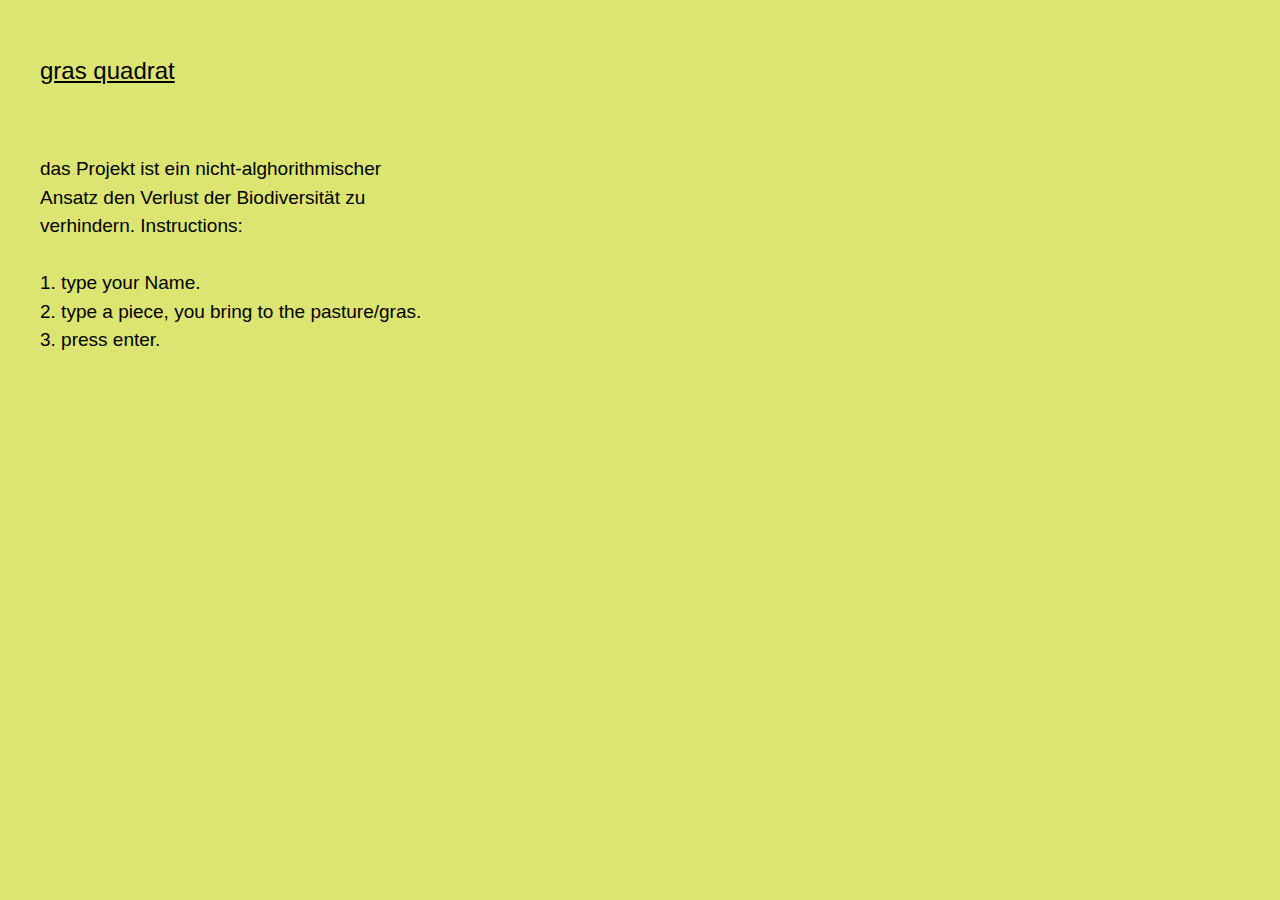
<file: pasture/index.html>
<!DOCTYPE HTML>

<html>
<head>
  <meta charset="utf-8">
  <meta http-equiv="x-ua-compatible" content="ie=edge">
  <meta name="viewport" content="width=device-width, user-scalable=no, minimum-scale=1.0, maximum-scale=1.0">
  <!-- The above 3 meta tags *must* come first in the head; any other head content must come *after* these tags -->
  <title>gras quadrat</title>
  <!-- Short description of the document (limit to 150 characters) -->
  <meta name="description" content="A description of the page">
  <!-- Helps prevent duplicate content issues -->
  <link rel="canonical" href="http://example.com/">
  <!-- Social media -->
  <meta property="og:url" content="http://example.com/page.html">
  <meta property="og:title" content="Content Title">
  <meta property="og:image" content="http://example.com/image.jpg">
  <meta property="og:description" content="Description Here">
  <!-- For IE 11, Chrome, Firefox, Safari, Opera -->
  <link rel="icon" type="image/png" sizes="16x16" href="/path/to/favicon-16x16.png">
  <link rel="icon" type="image/png" sizes="32x32" href="/path/to/favicon-32x32.png">
  <link rel="icon" type="image/png" sizes="96x96" href="/path/to/favicon-96x96.png">
  <!-- Points to an external CSS style sheet -->
  <link href="css/style.css" rel="stylesheet">
</head>

<body>

<main>

        <div class="times-button">
          <a href="./index.php">gras quadrat</a>
        </div>


        <div class="text">
          das Projekt ist ein nicht-alghorithmischer Ansatz
          den Verlust der Biodiversität zu verhindern.
          Instructions:<br>
          <br>
          1. type your Name.<br>
          2. type a piece, you bring to the pasture/gras.<br>
          3. press enter.
        </div>

</main>


</body>

</html>
</file>
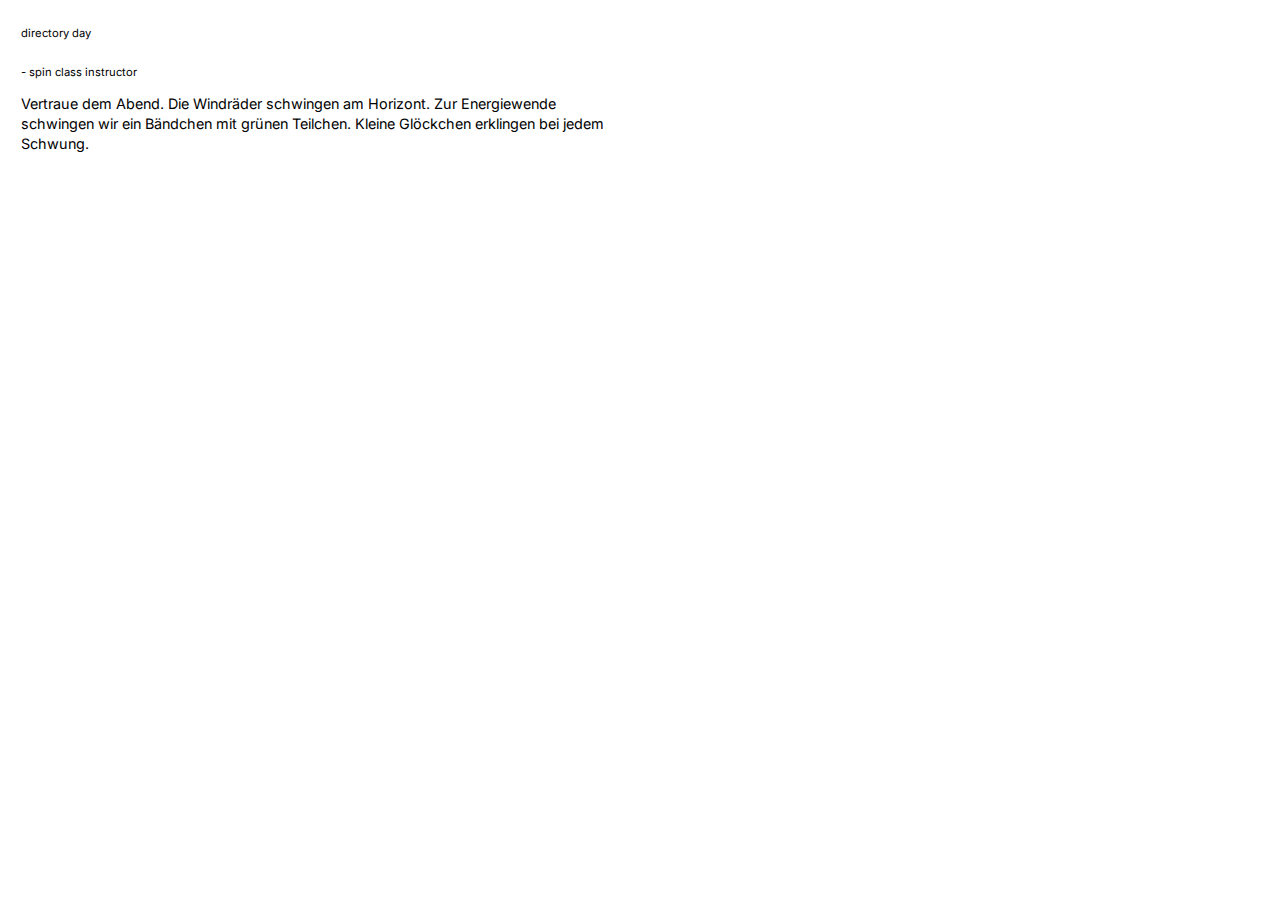
<file: directory/day/spinclassinstructor.html>
<!DOCTYPE HTML>

<html>
<head>
  <meta charset="utf-8">
  <meta http-equiv="x-ua-compatible" content="ie=edge">
  <meta name="viewport" content="width=device-width, initial-scale=1.0">
  <!-- this is the title -->
  <title>directory day</title>
  <!-- this is the favicon to the page -->
  <link rel="shortcut icon" type="image/x-icon" href="/linie.png">
  <!-- Points to an external CSS style sheet -->
  <link href="../css/style.css" rel="stylesheet">
  <link rel="preconnect" href="https://fonts.googleapis.com">
  <link rel="preconnect" href="https://fonts.gstatic.com" crossorigin>
  <link href="https://fonts.googleapis.com/css2?family=Inter&display=swap" rel="stylesheet">
</head>

<body>

<header class="title">
  <a href="../index.html">directory day
  </a>
</header>

<main>
  <p class="title">- spin class instructor</p>
  <div id="außerhalb">
    <p class="text">
      Vertraue dem Abend.
      Die Windräder schwingen am Horizont.
      Zur Energiewende schwingen wir ein Bändchen mit grünen Teilchen.
      Kleine Glöckchen erklingen bei jedem Schwung.
    </p>
  </div>
</main>














</body>



</html>
</file>
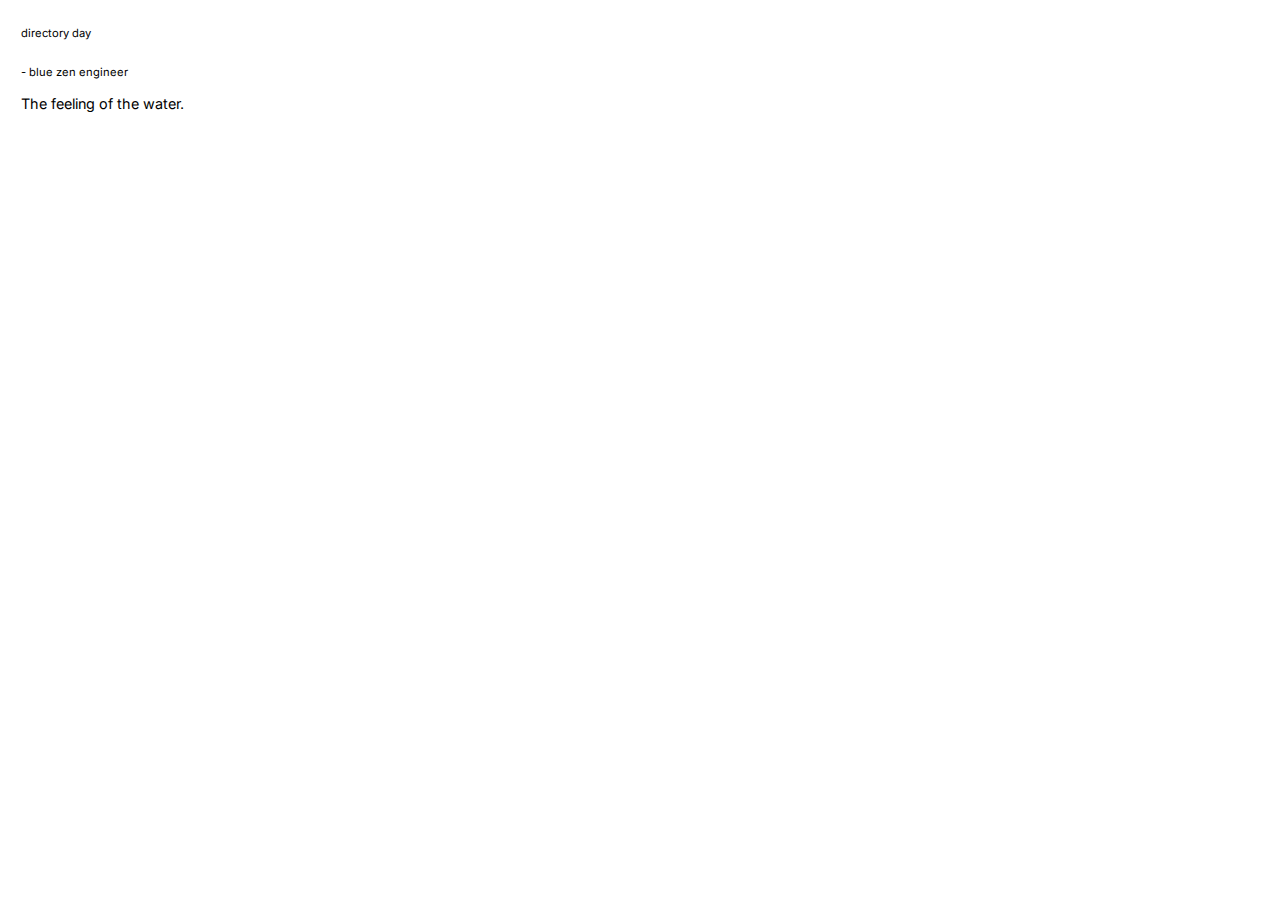
<file: directory/day/zenengineer.html>
<!DOCTYPE HTML>

<html>
<head>
  <meta charset="utf-8">
  <meta http-equiv="x-ua-compatible" content="ie=edge">
  <meta name="viewport" content="width=device-width, initial-scale=1.0">
  <!-- this is the title -->
  <title>directory day</title>
  <!-- this is the favicon to the page -->
  <link rel="shortcut icon" type="image/x-icon" href="/linie.png">
  <!-- Points to an external CSS style sheet -->
  <link href="../css/style.css" rel="stylesheet">
  <link rel="preconnect" href="https://fonts.googleapis.com">
  <link rel="preconnect" href="https://fonts.gstatic.com" crossorigin>
  <link href="https://fonts.googleapis.com/css2?family=Inter&display=swap" rel="stylesheet">
</head>

<body>

<header class="title">
  <a href="../index.html">directory day
  </a>
</header>

<main>
  <p class="title">- blue zen engineer</p>
  <div id="außerhalb">
    <p class="text">
     The feeling of the water. 
    </p>
  </div>
</main>














</body>



</html>
</file>
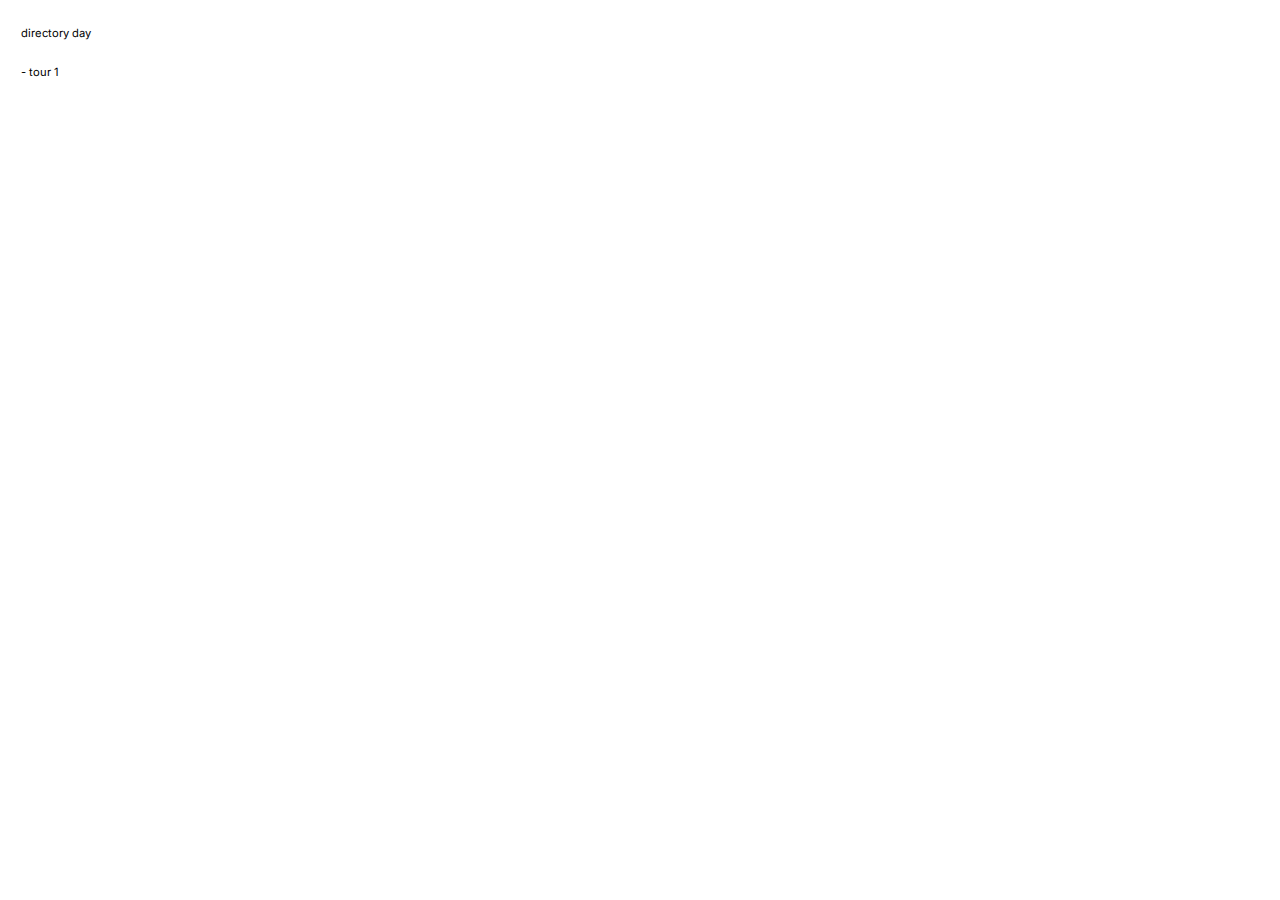
<file: directory/people/eivind.html>
<!DOCTYPE HTML>

<html>
<head>
  <meta charset="utf-8">
  <meta http-equiv="x-ua-compatible" content="ie=edge">
  <meta name="viewport" content="width=device-width, initial-scale=1.0">
  <!-- this is the title -->
  <title>directory day</title>
  <!-- this is the favicon to the page -->
  <link rel="shortcut icon" type="image/x-icon" href="/linie.png">
  <!-- Points to an external CSS style sheet -->
  <link href="../css/style.css" rel="stylesheet">
  <link rel="preconnect" href="https://fonts.googleapis.com">
  <link rel="preconnect" href="https://fonts.gstatic.com" crossorigin>
  <link href="https://fonts.googleapis.com/css2?family=Inter&display=swap" rel="stylesheet">
</head>

<body>

<header class="title">
  <a href="../index.html">directory day
  </a>
</header>

<main>
  <p class="title">- tour 1</p>
  <div id="außerhalb">
    <p class="text">

    </p>
  </div>
</main>














</body>



</html>
</file>
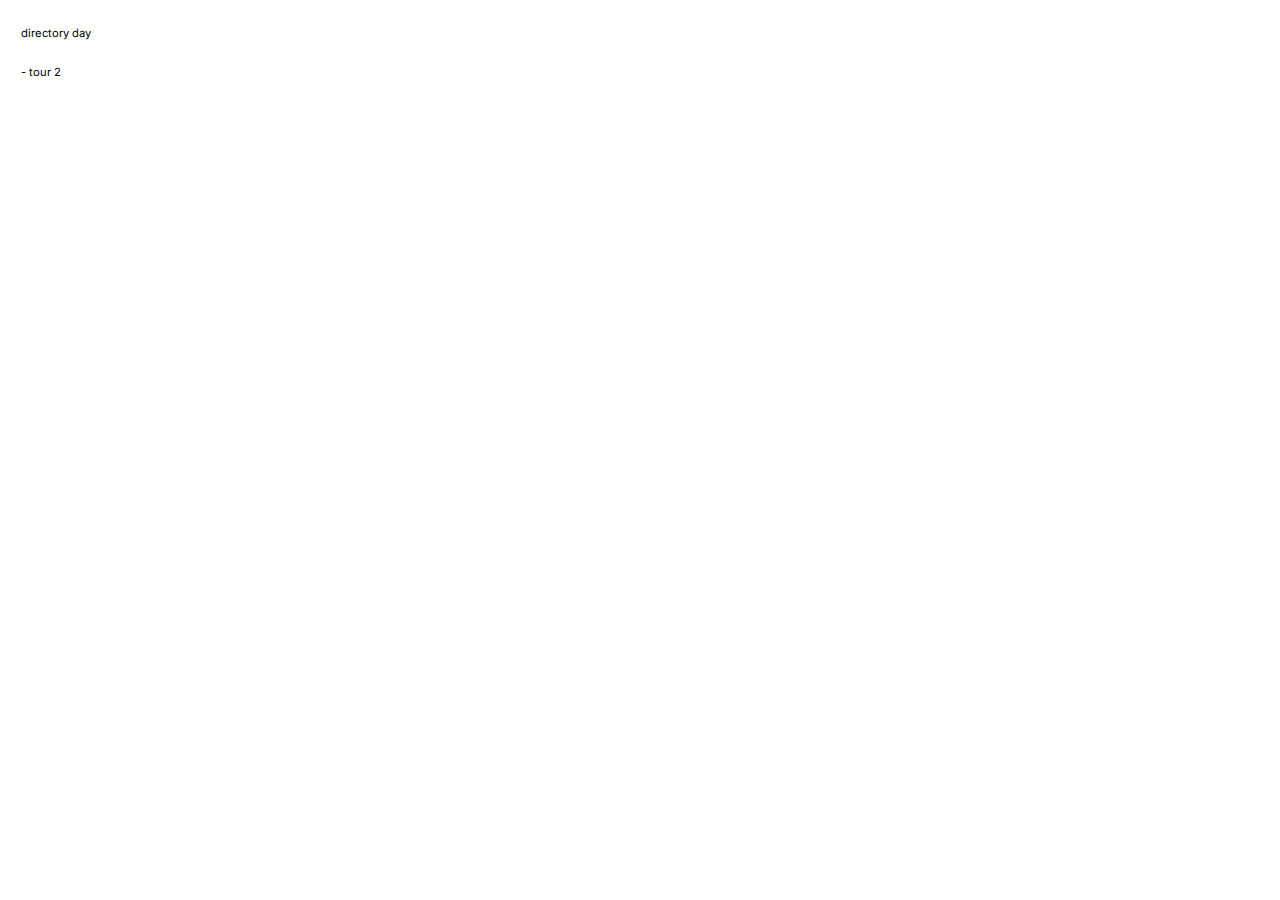
<file: directory/people/ole.html>
<!DOCTYPE HTML>

<html>
<head>
  <meta charset="utf-8">
  <meta http-equiv="x-ua-compatible" content="ie=edge">
  <meta name="viewport" content="width=device-width, initial-scale=1.0">
  <!-- this is the title -->
  <title>directory day</title>
  <!-- this is the favicon to the page -->
  <link rel="shortcut icon" type="image/x-icon" href="/linie.png">
  <!-- Points to an external CSS style sheet -->
  <link href="../css/style.css" rel="stylesheet">
  <link rel="preconnect" href="https://fonts.googleapis.com">
  <link rel="preconnect" href="https://fonts.gstatic.com" crossorigin>
  <link href="https://fonts.googleapis.com/css2?family=Inter&display=swap" rel="stylesheet">
</head>

<body>

<header class="title">
  <a href="../index.html">directory day
  </a>
</header>

<main>
  <p class="title">- tour 2</p>
  <div id="außerhalb">
    <p class="text">

    </p>
  </div>
</main>














</body>



</html>
</file>
<file: directory/css/style.css>
a, button, input, label {
  cursor: pointer
}

*, *:after, *:before {
  -webkit-box-sizing: border-box;
  -moz-box-sizing: border-box;
  box-sizing: border-box;
}



/* CSS */

/* Mobile */
@media (max-width: 500px) {
  section {
    grid-template-columns: repeat(1, 1fr);
  }
}

@import url('https://fonts.googleapis.com/css2?family=Inter&display=swap');

/* CSS variables */
:root {
  --color-bg: ;
  --color-primary: ;
  --color-light: ;
  --first-size: 5vw;
  --second-size: 2vw;
}

/* CSS */


header {
  font-size: 0.7em;
  padding: 1vw;
  margin-top: 1vw;
  font-family: 'Inter', sans-serif;
}

.title {
  font-size: 0.7em;
  margin-top: 1vw;
  font-family: 'Inter', sans-serif;
}

span:hover {
  text-decoration: underline;
}

nav {
  display: flex;
  font-size: 0.6em;
  font-family: 'Inter', sans-serif;
  height: 15vh;
  z-index: -1;
  margin-top: 1vw;
  margin-left: 1vw;
}

.navunter {
  display: flex;
  padding: 1vw;
  height: 35px;
  width: 70px;
  color: black;
  border: 1px solid grey;
  border-right: none;
}

.navunter:nth-child(3) {
  border-right: 1px solid grey;
}

ul .navunter a.current {
  background: transparent;
  border-bottom-color: #FFFFFF !important;
}

main {
  margin-left: 1vw;
}

#außer {
  height: 300px;
  width: 500px;
  padding: 1vw;
}

#day {
  width: 500px;
  height: 3vw;
  display: grid;
  grid-template-columns: repeat(2, 1fr);
}

.tile {
  display: grid;
  width: 20vw;
  height: 20vw;
  padding: 1px;
}

.color1 {
  width: 20px;
  height: 20px;
  margin: 1vw;
  border: 1px solid black;
  background-color: #99D078;
}

.color2 {
  width: 20px;
  height: 20px;
  margin: 1vw;
  border: 1px solid black;
  background-color: #99D078;
}

.color3 {
  width: 20px;
  height: 20px;
  margin: 1vw;
  border: 1px solid black;
  background-color: lightskyblue;
}

.color4 {
  width: 20px;
  height: 20px;
  margin: 1vw;
  border: 1px solid black;
  background-color: greenyellow;
}

.color5 {
  width: 20px;
  height: 20px;
  margin: 1vw;
  border: 1px solid black;
  background-color: darkslategrey;
}

.color6 {
  width: 20px;
  height: 20px;
  margin: 1vw;
  border: 1px solid black;
  background-color: mistyrose;
}


.text_tiles {
  font-size: 0.9em;
  font-family: 'Inter', sans-serif;
	color: black;
	text-decoration: none;
	line-height: 1.4em;
  list-style-type: none;
  overflow: hidden;
}

.text {
  font-size: 0.9em;
  font-family: 'Inter', sans-serif;
	color: black;
	text-decoration: none;
	line-height: 1.4em;
  list-style-type: none;
  overflow: hidden;
}


.answer {
  font-size: 1em;
  font-family: 'Inter', sans-serif;
  color: forestgreen;
}


a {
  text-decoration: none;
  color: black;
}

a:hover {
  text-decoration: underline;
}


.link {
  border: 1px solid black;
  padding: 1vw;
}


#außerhalb {
  width: 46vw;
}


.img {
  width: 60px;
  height: 40px;
  border-radius: 15px;
  margin-top: 1vw;
}
</file>
<file: pasture/css/style.css>
/* Reset CSS */

html, body {
  z-index: 1;
  padding: 0;
  text-rendering: optimizeLegibility;
  -webkit-font-smoothing: antialiased;
  -moz-osx-font-smoothing: grayscale;
  display: grid;
  background-color: #DCE571;
}

a, button, input, label {
  cursor: pointer
}

*, *:after, *:before {
  -webkit-box-sizing: border-box;
  -moz-box-sizing: border-box;
  box-sizing: border-box;
}


.text {
  font-size: 19px;
  line-height: 1.5em;
  font-family: 'helvetica';
}


main {
  max-width: 400px;
  margin-left: 2vw;
  padding: 0.5vw;
  margin-top: 1vw;
}

div {
  display: grid;
}

#chat {
  display: grid;
  grid-template-columns: repeat(2, 1fr);
}

/* Forms */

.checkbox-group {
    display: flex;
    flex-flow: row nowrap;
    align-items: flex-start;
}

input[type=text], input[type=password], input[type=email], input[type=url], input[type=password], .stripe-card-input {
    font-family: 'helvetica';
    width: 130px;
    height: 70px;
    font-size: 19px;
    padding: 6px;
    outline: none;
    border: 0;
    background-color: transparent;
    border: 1px solid black;
}
textarea {
    font-family: 'helvetica';
    font-size: 19px !important;
}
select {
    font-size: 100%;
}
input[type=color], button {
    font-size: 100%;
}
input:focus::placeholder, textarea:focus::placeholder {
    color: transparent;
}
.form-label {
    font-family: 'helvetica';
    font-size: 19px !important;
    width: 130px;
    height: 70px;
}
@media(max-width: 535px) {
    .form-label {
        padding: 5px;
    }
}
.form-label:hover {

}

.form-label::-webkit-input-placeholder {
    font-size: 19px;
    opacity: 1;
}

.form-label::-moz-placeholder {
    font-size: 19px;
    opacity: 1;
}

.form-label:-ms-input-placeholder {
    font-size: 19px;
    opacity: 1;
}

.form-label:-moz-placeholder {
    font-size: 19px;
    opacity: 1;
}

.form-group label {
    display: block;
    margin-bottom: 8px;
}

input[type="content"] {
	  -webkit-appearance: none;
    padding: 0;
    outline: 0;
    border: 0;
    border-radius: 0;
}

input[type="content"]::-webkit-color-swatch-wrapper {
	padding: 0;
}

input[type="content"]::-webkit-color-swatch {
	border: none;
}

input:hover {
  border: 0.5px solid black;
}

/* Stripe */


.back {
  margin-bottom: 10px;
}

.list-title {
    margin-bottom: 10px;
}

.list-title input {
    font-size: 20px;
}

.item-handle {
    cursor: grab;
}

.item-wrap {
    display: grid;
    grid-template-columns: 12px 1fr;
    gap: 3px;
    margin-bottom: 10px;
}

/* Nav */

.times-button {
  height: 5vw;
  width: 15vw;
  margin-top: 2vw;
  margin-bottom: 3vw;
  background: transparent;
  font-size: 1.5em;
  line-height: 1.5em;
  font-family: 'helvetica';
  text-decoration: none;
}

a {
  color: #000000;
}

.times-button:hover {
  text-decoration: underline;
}

.create-button {
  height: 5vw;
  width: 90px;
  border: 1px solid black;
  padding: 0.5rem;
  margin-top: 2vw;
  margin-left: 0vw;
  margin-bottom: 3vw;
  background: transparent;
  font-size: 1em;
  line-height: 1.5em;
  font-family: 'helvetica';
}

.create-button:hover {
  border: 0.5px solid black;
}

ul#messages {
  width: 200px;
  height: 200px;
  position: relative;
  padding: 1vw;
}

li {
  list-style-type: none;
  display: grid;
  grid-template-columns: repeat(1, 1fr);
  padding: 1vw;
}

.quatrat {
  width: 1rem;
  height: 1rem;
  border: 1px solid black;
}

.quatrat:hover {
  background-color: brown;
}
</file>
